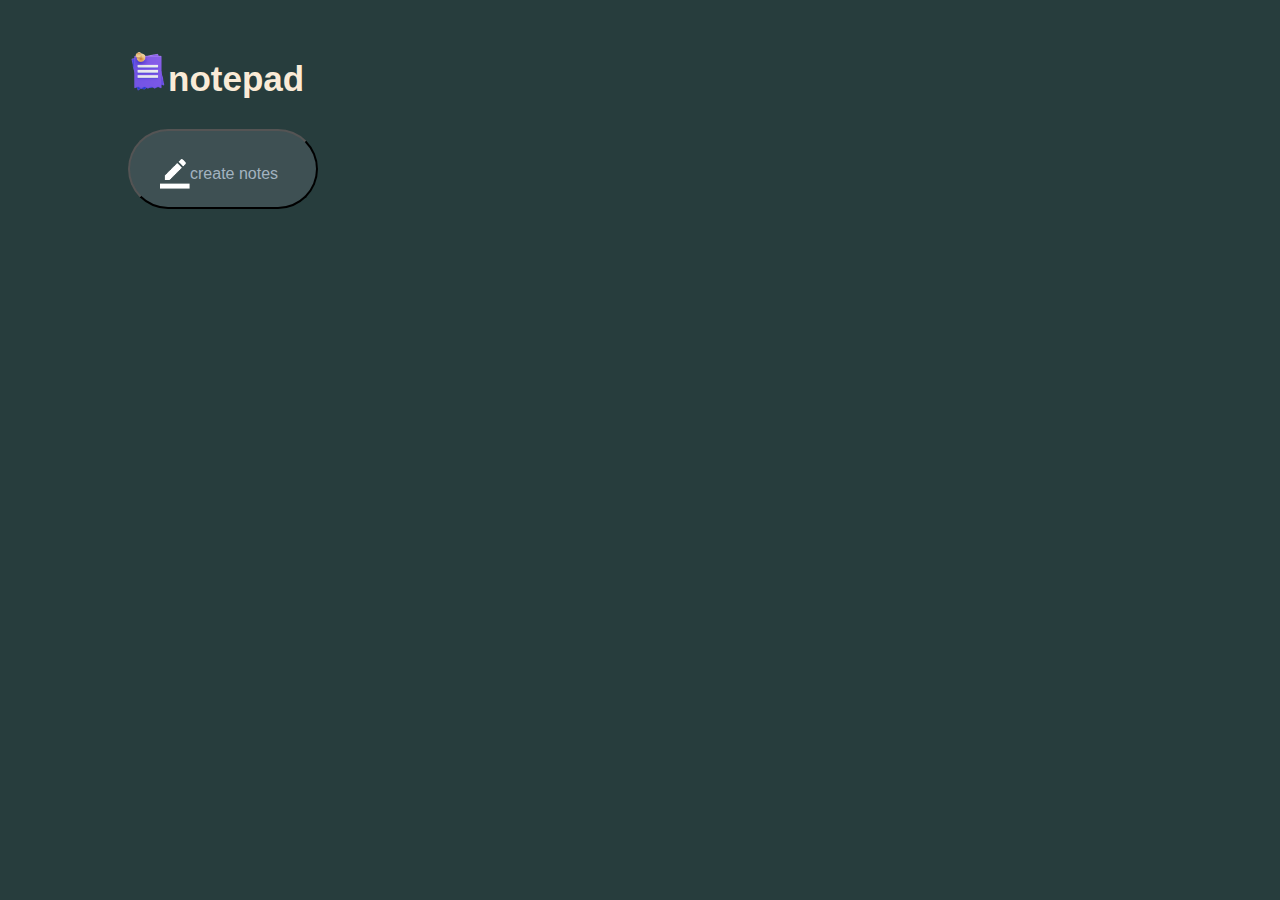
<file: notes/index.html>
<!DOCTYPE html>
<html lang="en">
<head>
    <meta charset="UTF-8">
    <meta name="viewport" content="width=device-width, initial-scale=1.0">
    <title>Notes app</title>
    <link rel="stylesheet" href="styles.css">
</head>
<body>
    <div class="container">
    <h1><img src="images/notes.png">notepad</h1>
    <button class="btn"><img src="images/edit.png" alt="">create notes</button>
<div class="notes-container">
    <!-- <p contenteditable="true" class="input">
        <img src="images/delete.png">
    </p> -->
</div>
</div>
<script src="script.js"></script>
</body>
</html>
</file>
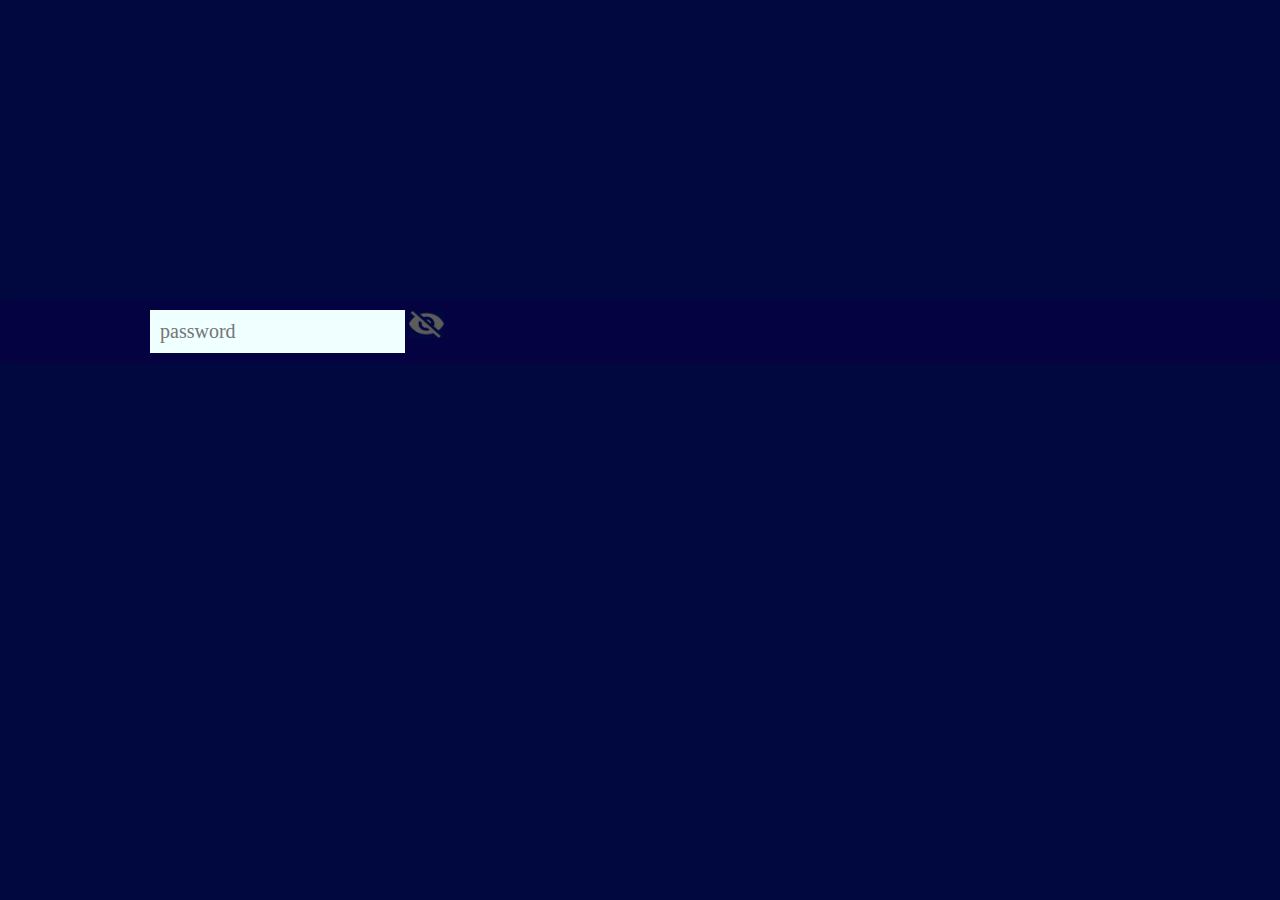
<file: pass/index.html>
<!DOCTYPE html>
<html lang="en">
<head>
    <meta charset="UTF-8">
    <meta name="viewport" content="width=device-width, initial-scale=1.0">
    <title>pass</title>
    <link rel="stylesheet" href="styles.css">
</head>
<body>
    
    <div class="input-box">
<input type="password" placeholder="password" id="password">
<img src="images/eye-close.png" id="eyeicon">

    </div>
    <script>
        let eyeicon =document.getElementById("eyeicon")
let password =document.getElementById("password")
eyeicon.onclick=function(){
     if(password.type =="password"){
        password.type="text";
       eyeicon.src="images/eye-open.png"
     }
     else{
        password.type="password";
        eyeicon.src="images/eye-close.png";
     }
}
    </script>
</body>
</html>
</file>
<file: notes/styles.css>
*{
    margin: 0;
    padding: 0;
    font-family: 'Gill Sans', 'Gill Sans MT', Calibri, 'Trebuchet MS', sans-serif;
    box-sizing: border-box;
    
}
.container{
   width: 100%;
   min-height: 100vh;
   /* display: block; */
   background: rgb(39, 61, 61); 
   color: antiquewhite;
   padding-top: 4%;
   padding-left: 10%;
}
.container h1{
    /* display: flex; */
    align-items: center;
    font-size: 35px;
    font-weight: 600;
}
.container h1 img{
   width: 40px; 
}
.container button{
    display: flex;
    width: 190px;
    height: 80px;
    padding-top: 20px;
    align-items: center;
    background: rgb(62, 80, 83);
    color: rgb(163, 179, 192);
    font-size: 16px;
    border-radius: 40px;
    padding-left: 30px;
    padding-bottom: 10px;
margin: 30px 0 20px;
cursor:pointer;
    
}
.container button img{
    width: 30px;
    height: 30px;
    /* padding-left: 10px; */
}
.input{
    position: relative;
    width: 100%;
    max-width: 500px;
    min-height: 150px;
    background: rgb(233, 240, 240);
    color: rgb(15, 15, 13);
    margin: 20px 0;
    border-radius:5px ;
    padding: 20px;
    outline: none;
    padding-left: 30px;
}
.input img{
    width: 25px;
    position: absolute;
    bottom: 15px;
    right: 15px;
    cursor: pointer;
}
</file>
<file: pass/styles.css>
*{
    margin: 0;
    padding: 0;
    font-family: cursive;
    box-sizing: border-box;
    /* color: aqua; */
    background-color: rgb(1, 7, 63);
}
body{
    background: rgba(218, 20, 20, 0);
    

}

.input-box{
    background: rgb(5, 2, 66);
    /* color: black; */
    align-items: center;
    /* max-width: 500px; */
    padding-left: 150px;
    padding-top: 10px;
    padding-bottom: 10px;
   margin: 300px auto;
   width: 100%;
   border-radius: 5px;
   
}
.input-box input{
    /* width:100%; */
    padding: 10px 0;
    border: 0;
    outline: 0;
    font-size: 20px;
    color: rgb(87, 136, 136);
    background: azure;
    padding-left: 10px;
}
.input-box img{
    width: 35px;
    cursor: pointer;
    
    
}
</file>
